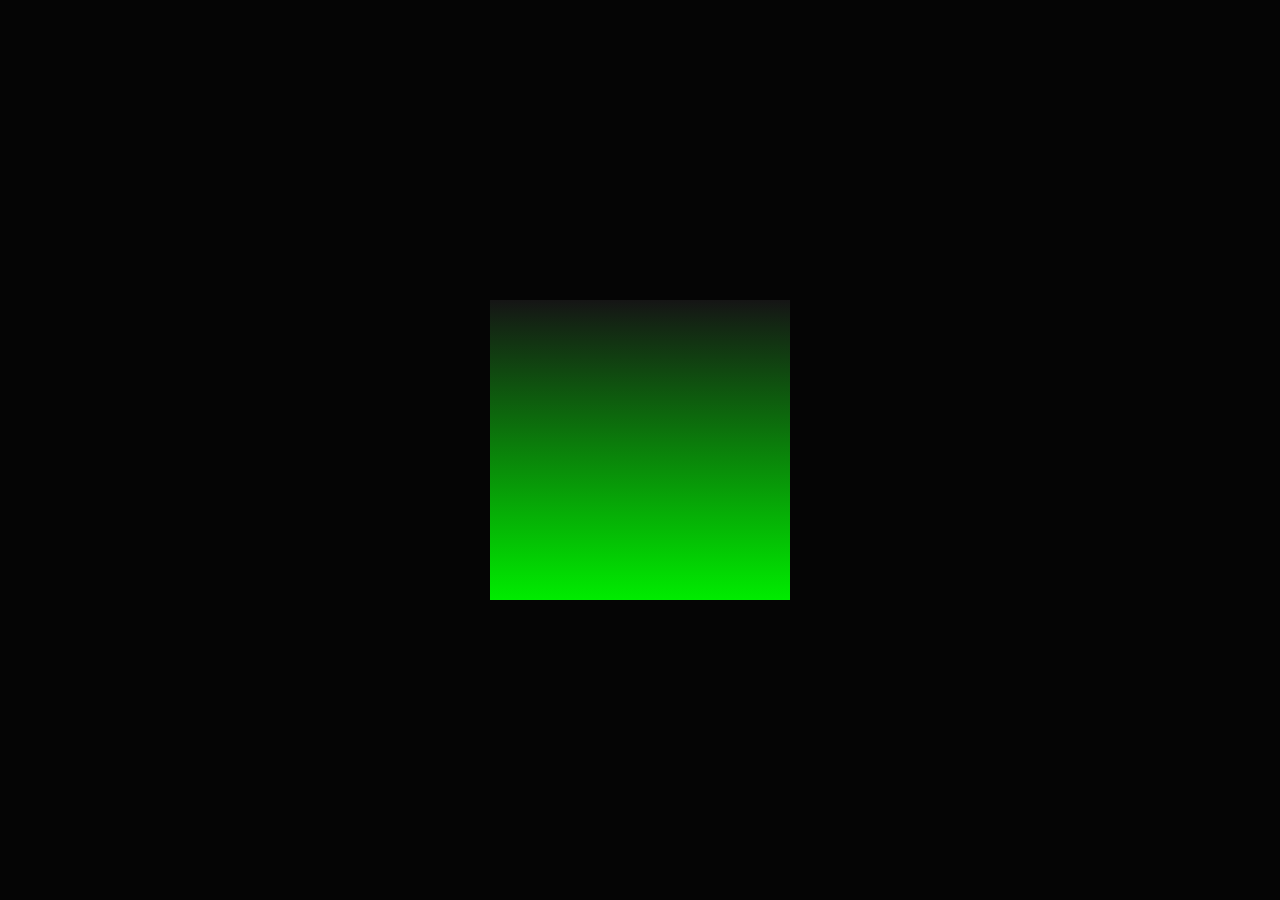
<file: index.html>
<!DOCTYPE html>
<html lang="en">
<head>
    <meta charset="UTF-8">
    
    <title>Cube</title>
    <link rel="stylesheet" href="style.css">
</head>
<body>

    <div class="cube">
 <div class="top"></div>
      <div>
        <span style="--i:1;"></span>
        <span style="--i:2;"></span>
        <span style="--i:3;"></span>
        <span style="--i:4;"></span>
    </div>

    </div>
    
</body>
</html>
</file>
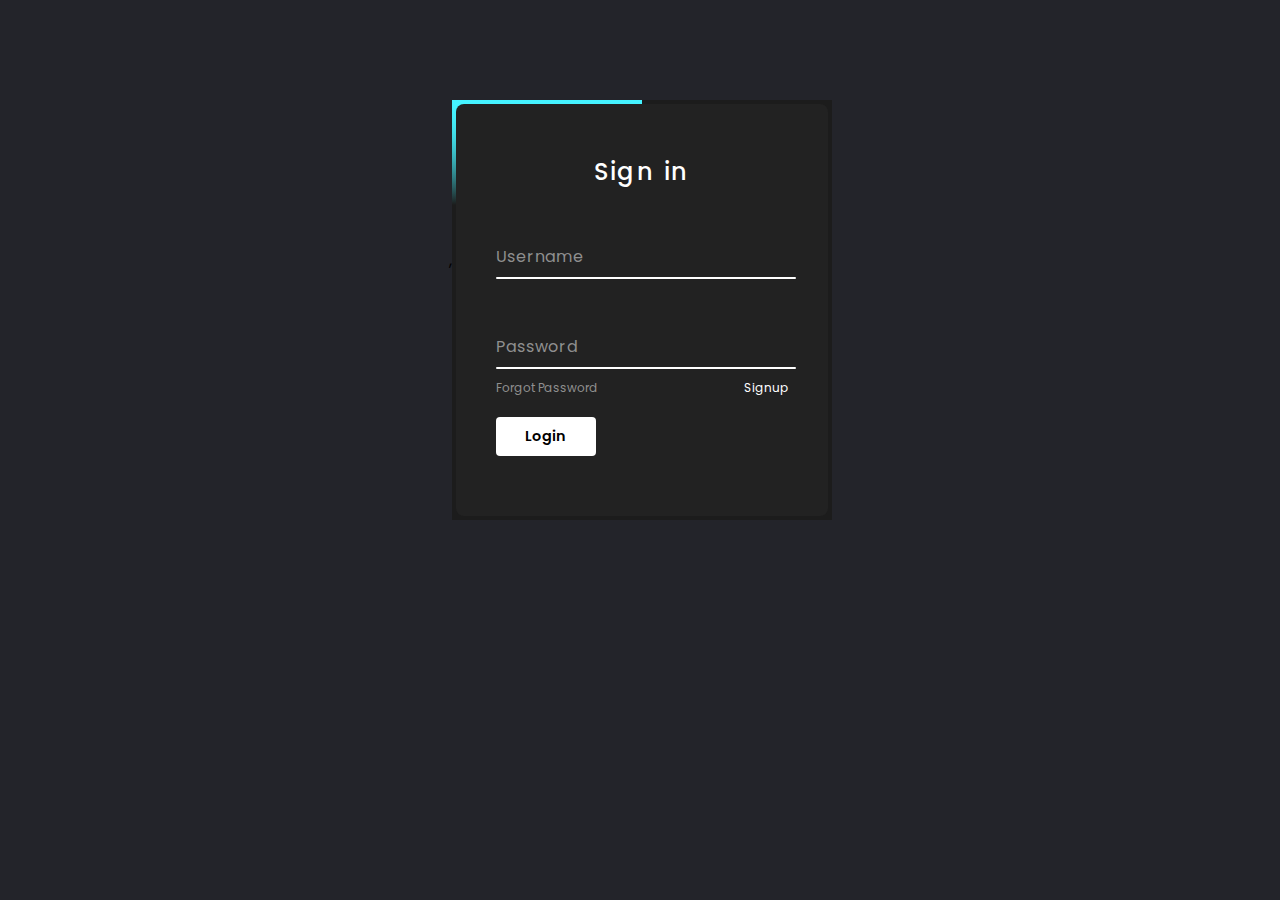
<file: Animated login/index.html>
<!DOCTYPE html>
<html lang="en">
<head>
    <meta charset="UTF-8">
    <title>Document</title>
    ,<link rel="stylesheet" href="style.css">
</head>
<body>
    <div class="box">
        <form>
            <h2>Sign in</h2>
            <div class="inputBox">
                <input type="text" required="required">
                <span>Username</span>
                <i></i>
            </div>
            <div class="inputBox">
                <input type="password" required="required">
                <span>Password</span>
                <i></i>
            </div>
            <div class="links">
                <a href="#">Forgot Password</a>
                <a href="#">Signup</a>
            </div>
            <input type="submit" value="Login">
        </form>
    </div>
    
</body>
</html>
</file>
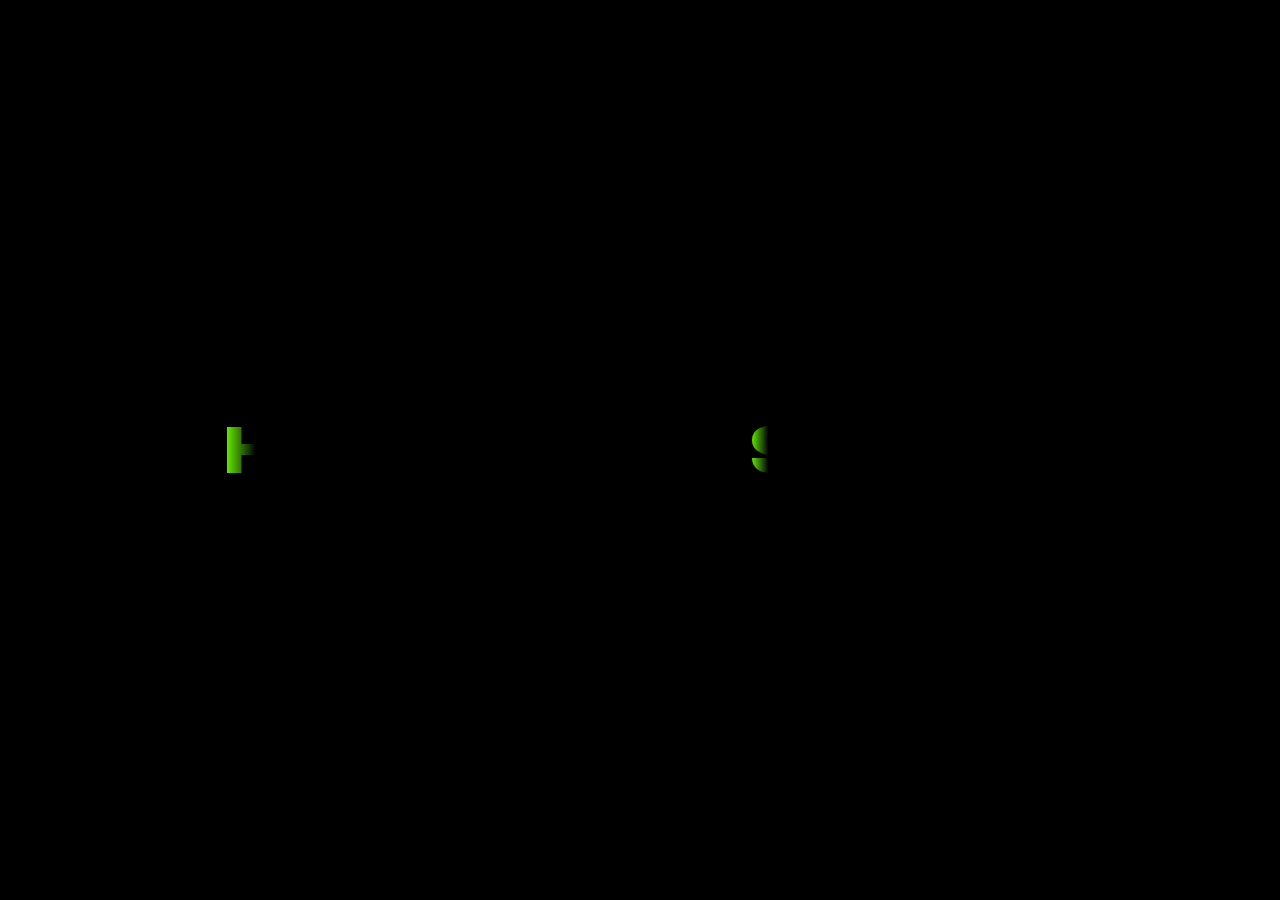
<file: Destroy/index.html>
<!DOCTYPE html>
<html lang="en">
<head>
    <meta charset="UTF-8">
    <title>Destroy Text</title>
    <link rel="stylesheet" href="style.css">
</head>
<body>
 
    <h2><span>Ha</span>ppy <span>Bi</span>rthday  </h2>
    <h2><span>Sh</span>ravani</h2>
</body>
</html>
</file>
<file: style.css>
*{
    margin: 0;
    padding: 0;
    box-sizing: border-box;
}
body{
    display: flex;
    justify-content: center;
    align-items: center;
    min-height: 100vh;
    background: #050505;
}
.cube{
    position: relative;
    width: 300px;
    height: 300px;
    transform-style: preserve-3d;
    animation: animate 4s linear infinite;

}
@keyframes animate {
    0%{
        transform: rotateX(-30deg) rotateY(0deg);
    }
    100%{
        transform: rotateX(-30deg) rotateY(360deg);
    }
}
.cube div{
 position: absolute;
 top: 0;
 left: 0;
 width: 100%;
 height: 100%;
 transform-style: preserve-3d;
}
.cube div span{
    position: absolute;
    top: 0;
 left: 0;
 width: 100%;
 height: 100%;
 background: linear-gradient(#151515, #00ec00);
 transform: rotateY(calc(90deg * var(--i))) translateZ(150px);
}
.top{
    position: absolute;
    top: 0;
    left: 0;
    width: 300px;
    height: 300px;
    background: #222;
    transform: rotateX(90deg) translateZ(150px);
}
.top::before{
    content: '';
    position: absolute;
    top: 0;
    left: 0;
    width: 300px;
    height: 300px;
    background: #0f0;
    transform:translateZ(-380px);
    filter: blur(20px);
    box-shadow: 0 0 120px rgba(0, 255, 0, 0.2),
    0 0 200px rgba(0, 255, 0, 0.4) ,
    0 0 300px rgba(0, 255, 0, 0.6),
    0 0 400px rgba(0, 255, 0, 0.8),
    0 0 600px rgba(0, 255,0,1);
}
</file>
<file: Animated login/style.css>
@import url('https://fonts.googleapis.com/css2?family=Poppins:wght@300;400;500;600;700;800;900&display=swap');

*{
    margin: 0;
    padding: 0;
    box-sizing: border-box;
    font-family: 'Poppins',sans-serif;
}
body{
    display: flex;
    justify-content: center;
    align-items: center;
    min-height: 10vh;
    background: #23242a;
}
.box{
    margin-top: 100px;
 position: relative;
 width: 380px;
 height: 420px;
 background: #1c1c1c;
 overflow: hidden;
}
.box::before{
    content: '';
    position: absolute;
    top: -50%;
    left: -50%;
    width: 380px;
    height: 420px;
    background: linear-gradient(0deg, transparent,transparent,#45f3ff,#45f3ff,#45f3ff);
    z-index: 1;
    transform-origin: bottom right;
    animation: animate 6s linear infinite;
}
.box::after{
    content: '';
    position: absolute;
    top: -50%;
    left: -50%;
    width: 380px;
    height: 420px;
    background: linear-gradient(0deg, transparent,transparent,#45f3ff,#45f3ff,#45f3ff);
    z-index: 1;
    transform-origin: bottom right;
    animation: animate 6s linear infinite;
    animation-delay: -3s;
}
@keyframes animate{
    0%{
        transform: rotate(0deg);
    }
    100%{
        transform: rotate(360deg);
    }
}
.box form{
    position: absolute;
    inset: 4px;
    background: #222;
    padding: 50px 40px;
    border-radius: 8px;
    z-index: 2;
    display: flex;
    flex-direction: column;

}
.box form h2{
    color: #fff;
    font-weight: 500;
    text-align: center;
    letter-spacing: 0.1em;
}
.box form .inputBox{
    position: relative;
    width: 300px;
    margin-top: 35px;

}
.box form .inputBox input{
    position: relative;
    width: 100%;
    padding: 20px 10px 10px;
    background: transparent;
    outline: none;
    border: none;
    box-shadow: none;
    color:#23242a;
    font-size: 1em;
    letter-spacing: 0.05em;
    transition: 0.5s;
    z-index: 10;
}
.box form .inputBox span{
    position: absolute;
    left: 0;
    padding: 20px 0px 10px;
    pointer-events: none;
    color: #8f8f8f;
    font-size: 1em;
    letter-spacing: 0.05em;
    transition: 0.5s;
}
.box form .inputBox input:valid~span,
.box form .inputBox input:focus~span
{
    color: #fff;
    font-size: 0.75em;
    transform: translateY((-34px));
}
.box form .inputBox i{
    position: absolute;
    left: 0;
    bottom: 0;
    width: 100%;
    height: 2px;
    background: #fff;
    border-radius: 4px;
    overflow: hidden;
    transition: 0.5s;
    pointer-events: none;
}
.box form .inputBox input:valid~i,
.box form .inputBox input:focus~i
{
    height: 44px;
}
.box form .links{
    display: flex;
    justify-content: space-between;

}
.box form .links a{
    margin: 10px 0;
    font-size: 0.75em;
    color:#8f8f8f;
    text-decoration: none;

}
.box form .links a:hover,
.box form .links a:nth-child(2){
    color: #fff;

}
.box form input[type="submit"]{
border: none;
outline: none;
padding: 9px 25px;
background: #fff;
cursor: pointer;
font-size: 0.9em;
border-radius: 4px;
font-weight: 600;
width: 100px;
margin-top: 10px;
}
.box form input[type="submit"]:active{
    opacity: 0.8;
}
</file>
<file: Destroy/style.css>
@import url('https://fonts.googleapis.com/css?family=Poppins:400,500,600,700,800,900&display=swap');

*{
    margin: 0;
    padding: 0;
    font-family: 'Poppins',sans-serif;
}
body{
    display: flex;
    justify-content: center;
    min-height: 100vh;
    background-color: #000;
    align-items: center;

}
h2{
    position: relative;
    margin: 0;
    font-size: 4rem;
    font-weight: 900;
    color: #fff;
    z-index: 1;
    overflow: hidden;
}
h2:before{
content: '';
position: absolute;
left: 0;
width: 120%;
height: 100%;
background: linear-gradient(90deg,transparent 0%, #000 5%, #000 100%);
animation: animate 5.5s linear forwards;
}
@keyframes animate {
    0%{
        left: 110%
    }
    100%{
        left:-20%
    }
}
h2 span{
    color: #6bff02
}
</file>
